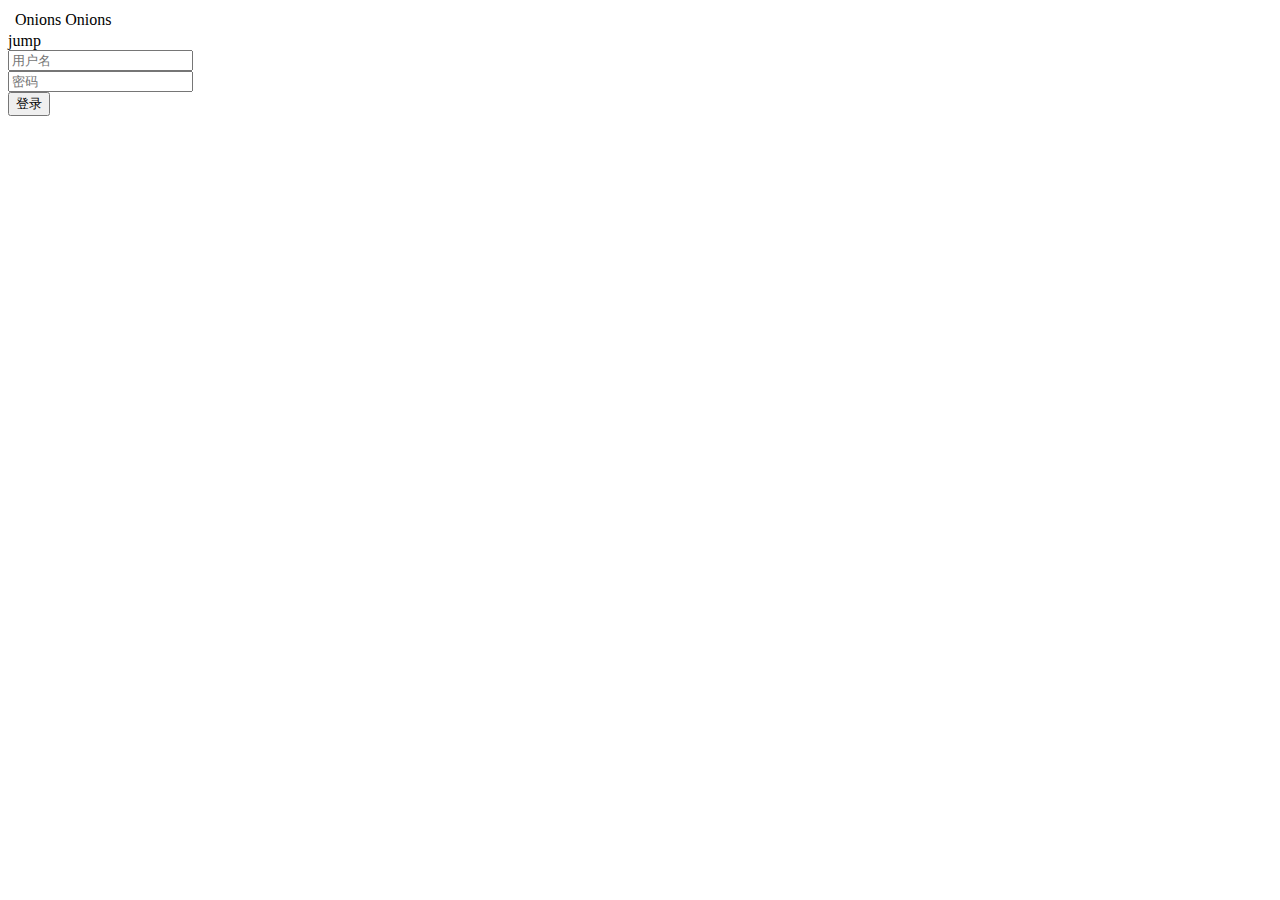
<file: src/main/resources/templates/index.html>
<!DOCTYPE html>
<html lang="en" xmlns:th="http://www.w3.org/1999/xhtml">
<head>
    <meta charset="UTF-8">
    <title>Title</title>
</head>
<body>
    <table border="0">
        <tr th:each="user:${users}">
            <td th:text="${user.name}"></td>
            <td th:text="${user.age}">Onions</td>
            <td th:text="${user.sex}">Onions</td>
        </tr>
    </table>
    <a th:href="@{./jump}">jump</a>

    <form action="/login" method="post">
        <input name="name" placeholder="用户名"><br>
        <input name="password" placeholder="密码"><br>
        <button onclick="onsubmit">登录</button><br>
    </form>
</body>
</html>
</file>
